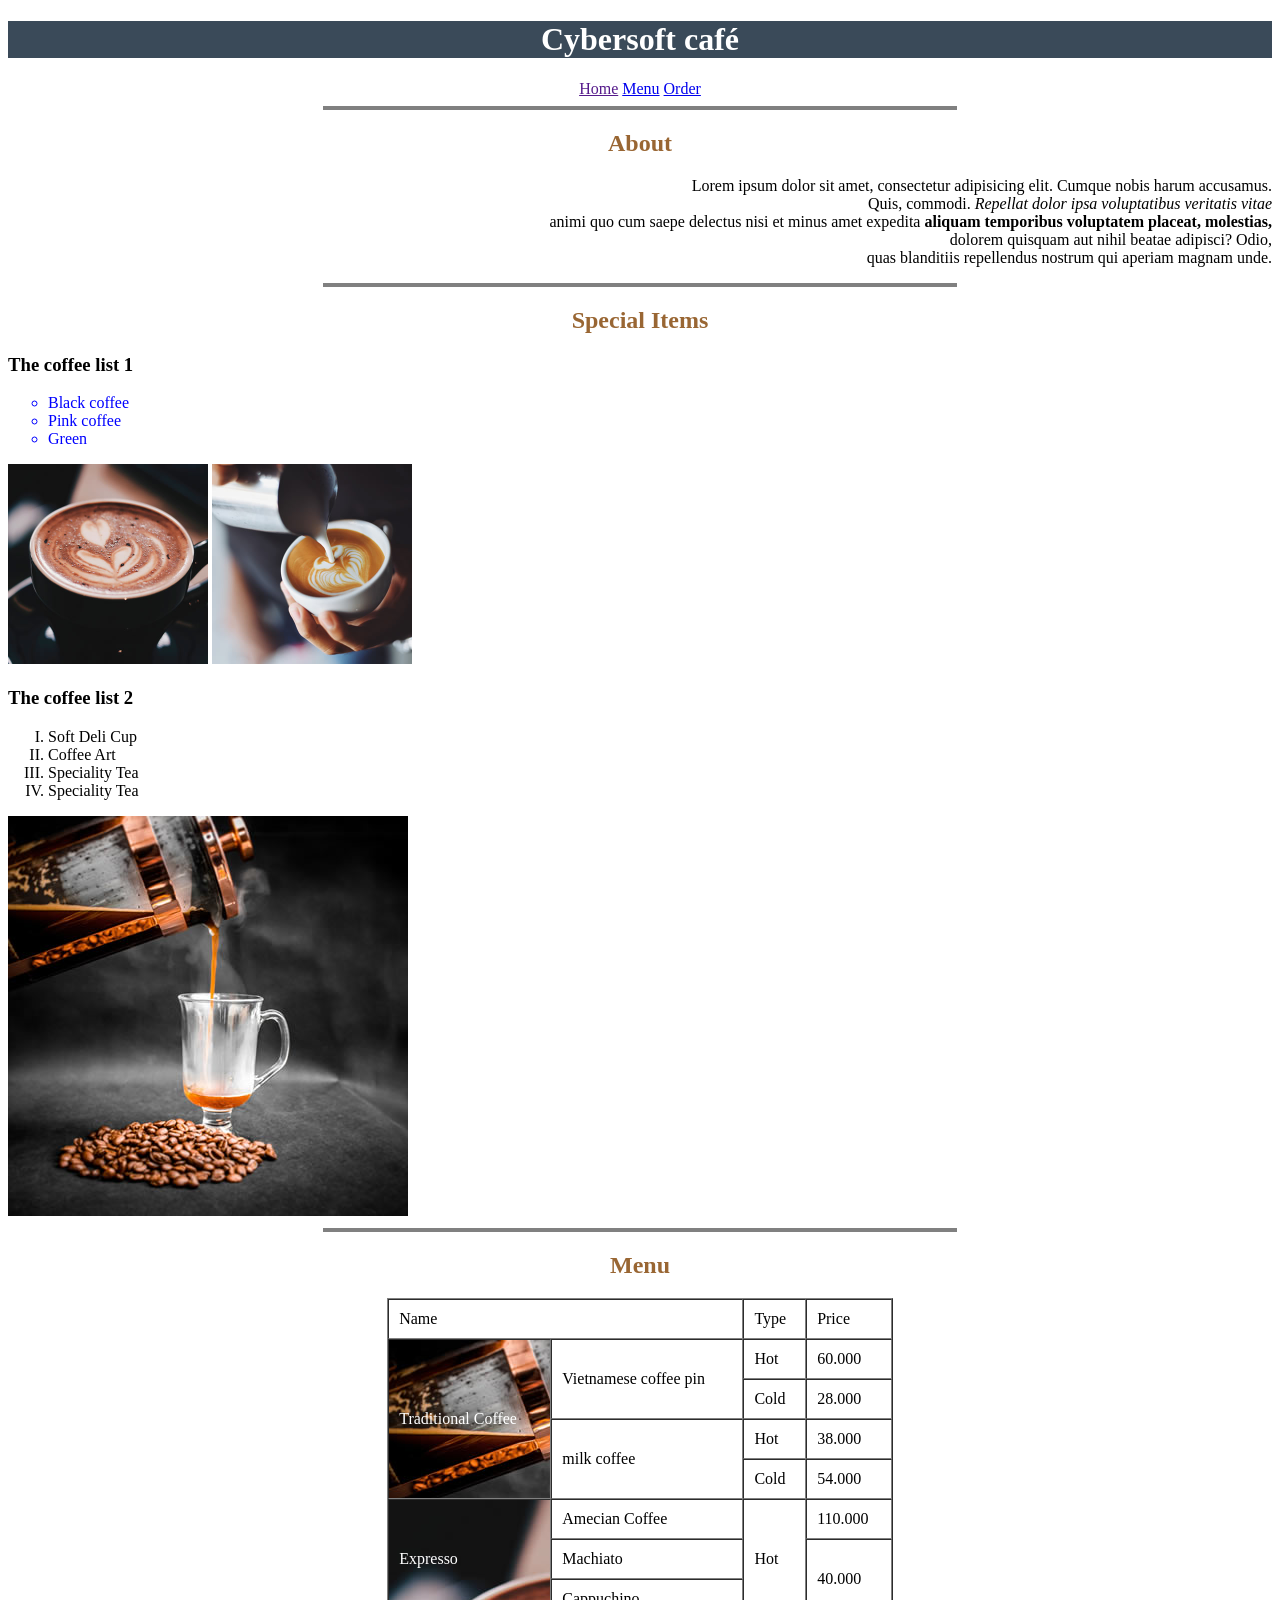
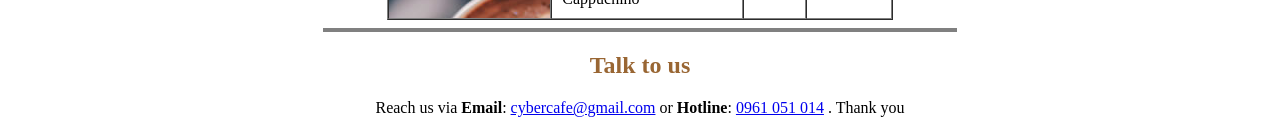
<file: Buoi12/index.html>
<!DOCTYPE html>
<html lang="en">

<head>
    <meta charset="UTF-8">
    <meta name="viewport" content="width=device-width, initial-scale=1.0">
    <title>Cybersoft café</title>

<!--  css - ngôn ngữ dùng để trang trí  -->
  <!-- có 3 dạng style css
  - inline css: viết trực tiếp trong thẻ html bằng thuộc tính style  
  - internal css: viết trong thẻ <style> trong file html
  - external css: viết trong file css riêng và liên kết vào file html bằng thẻ <link>
  -->
    <style>
        html{
            scroll-behavior: smooth;
        }

    </style>
</head>

<body>
    <!--  tiêu đề -->
    <!--  bảng màu : sẽ có 1 số màu có thể gọi bằng tên , ví dụ: red, blue, green, yellow, ...
        màu bằng mã hex, ví dụ: #FF0000, #00FF00, #0000FF -->
    <h1 style="color: #FFFFFF; background-color: #3a4a59; text-align: center;">Cybersoft café</h1>
    <!--  thẻ liên kết -->
    <!--  thẻ div: thẻ bọc nội dung, là thẻ block  -->
    <div style="text-align: center;">
        <a href="">Home</a>
        <a href="#menu">Menu</a> <!--  liên kết nội -->
        <a target="_blank" href="https://www.cybersoft.edu.vn" >Order</a><!--  liên kết ngoại -->
    </div>
    <!--  thẻ hr : thẻ kẻ ngang , thẻ khuyết-->
    <!--  thuộc tính width: độ rộng của đường kẻ , 50%  -->
    <hr width="50%" size="4px" color="#808080" />

    <!--  tiều đề h2 -->
    <h2 style="text-align: center; color: #996633">About</h2>

    <!-- thẻ br : thẻ ngắt dòng -->
    <p style="text-align: right;">Lorem ipsum dolor sit amet, consectetur adipisicing elit. Cumque nobis harum
        accusamus. <br>
        Quis, commodi. <i>Repellat dolor ipsa voluptatibus veritatis vitae</i> <br>
        animi quo cum saepe delectus nisi et minus amet expedita <b>aliquam temporibus voluptatem placeat,
            molestias,</b> <br>
        dolorem quisquam aut nihil beatae adipisci? Odio, <br>
        quas blanditiis repellendus nostrum qui aperiam magnam unde.

    </p>
    <hr width="50%" size="4px" color="#808080" />
    <h2 style="text-align: center; color: #996633">Special Items</h2>


    <!--  thẻ danh sách -->
    <h3>The coffee list 1</h3>

    <!-- ul và li : thẻ danh sách không có thứ tự (unordered list) -->
    <ul style="color: blue" type="circle">
        <li style="color: blue">Black coffee</li>
        <li>Pink coffee</li>
        <li>Green</li>
    </ul>
    <!--  ther hinfh anhr -->
    <!--  đường dẫn tuyệ đối: là đường dẫn đầy đủ từ gốc từ internet -->
    <!--  đường dẫn tương dối: là đường dẫn từ vị trí hiện tại của file -->
    <img src="./images/chilling-cafe-11.jpg" alt="Hình ảnh quán cà phê" width="200px" />
    <img src="./images/chilling-cafe-12.jpg" alt="Hình ảnh quán cà phê" width="200px" />


    <!-- ol và li : thẻ danh sách có thứ tự (ordered list) -->
    <h3>The coffee list 2</h3>
    <ol type="I">
        <li>Soft Deli Cup</li>
        <li>Coffee Art</li>
        <li>Speciality Tea</li>
        <li>Speciality Tea</li>
    </ol>
    <img src="./images/chilling-cafe-13.jpg" alt="Hình ảnh quán cà phê" width="400px" />

    <hr width="50%" size="4px" color="#808080" />
    <h2 id="menu" style="text-align: center; color: #996633">Menu</h2>


    <!--  table - excel -->

    <table align="center" border="1" cellspacing="0" cellpadding="10"  width="40%">
        <tr>
            <!--  DÒng 1 -->
            <td colspan ="2">Name</td><!--  gom 2 ô lại thành 1 -->

            <td>Type</td>
            <td>Price</td>

        </tr>
        <!-- dòng 2 -->
        <tr>
            <td rowspan ="4" style="background-image: url(./images/chilling-cafe-13.jpg); color: #fff" >Traditional Coffee</td>
            <td rowspan="2">Vietnamese coffee pin</td>
            <td>Hot</td>
            <td>60.000</td>
            
        </tr>
        <!--  dòng 3 còn lại 2 ô -->
        <tr>
            <td>Cold</td>
            <td>28.000</td>
        </tr>
        <!--  dòng 4 còn 3 ô -->
        <tr>
            <td rowspan="2">milk coffee</td>
            <td>Hot</td>
            <td>38.000</td>
        </tr>
        <!--  dòng 5 -->
        <tr>
            <td>Cold</td>
            <td>54.000</td>
        </tr>
        <tr>
            <td rowspan="3" style="background-image: url(./images/chilling-cafe-11.jpg); color: #fff">Expresso</td>
            <td>Amecian Coffee</td>
            <td rowspan="3">Hot</td>
            <td>110.000</td>
        </tr>
        <tr>
            <td>Machiato</td>
            <td rowspan="2">40.000</td>
        </tr>
        <tr>
            <td>Cappuchino</td>
        </tr>


    </table>



    <hr width="50%" size="4px" color="#808080" />
    <h2 style="text-align: center; color: #996633">Talk to us</h2>
    <p style="text-align: center;">Reach us via <b>Email</b>: <a
            href="mailto:cybercafe@gmail.com">cybercafe@gmail.com</a> or <b>Hotline</b>: <a href="tel:0961051014">0961
            051 014</a> . Thank you</p>




    <!-- <p>Lorem ipsum dolor, sit amet consectetur adipisicing elit.  <br/> Quas magni perspiciatis voluptatem harum! Vitae nisi modi fugit, sit enim animi consequatur sapiente ad provident cumque accusamus quisquam aperiam maiores, necessitatibus nostrum repellat dolores impedit sequi quo alias laudantium sint at obcaecati. Fugiat architecto corporis vel aliquid neque non nostrum culpa.</p> -->
</body>

</html>
</file>
